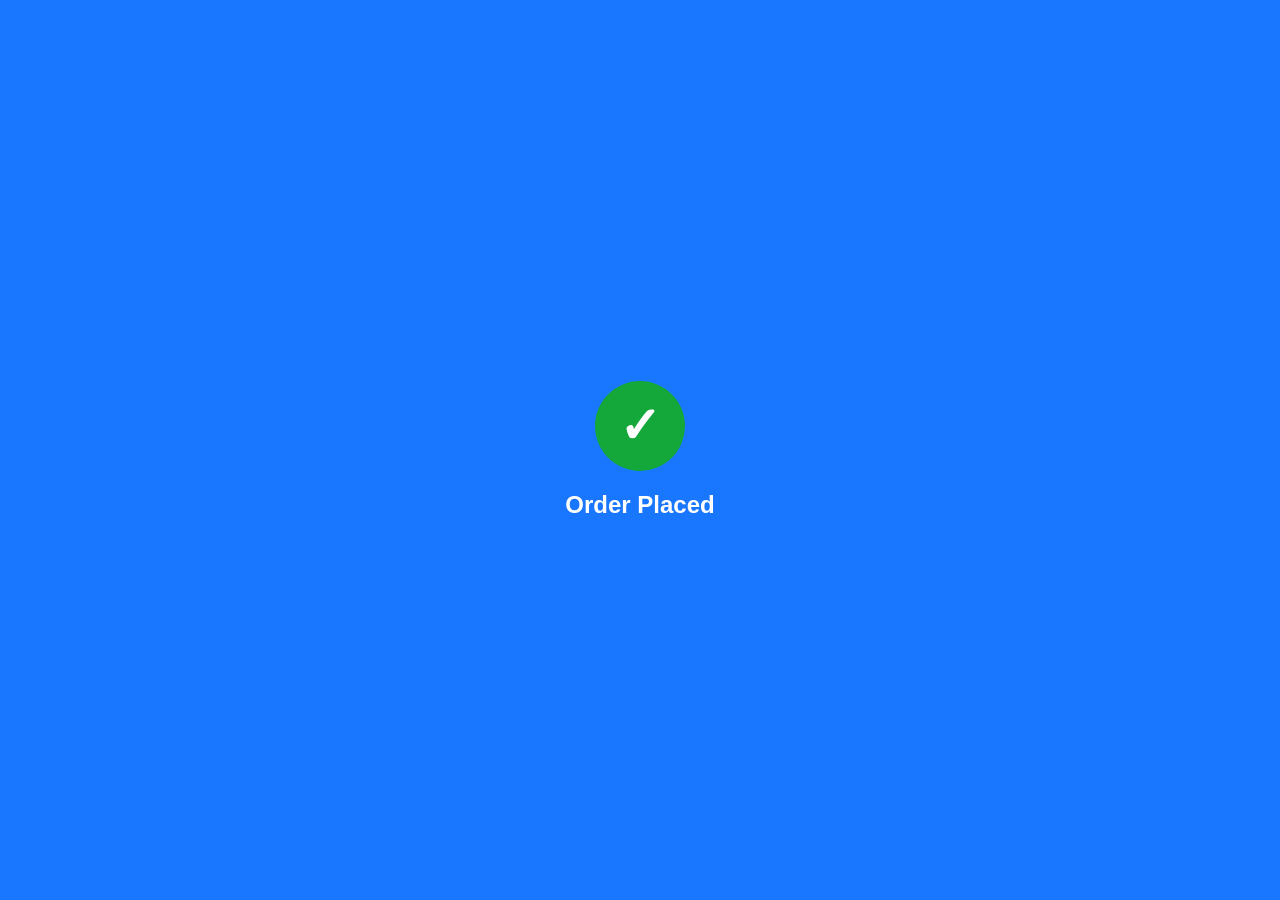
<file: orderplacedfinal.html>
<!DOCTYPE html>
<html lang="en">
<head>
<meta charset="UTF-8">
<meta name="viewport" content="width=device-width, initial-scale=1.0">
<title>Flipkart-"Order placed"</title>
<link rel="stylesheet" href="./orderplacedfinal.css">
<link rel="icon" type = image/png href="./Images/f logo.png">
</head>
<body>

<div class="success-box">
    <div class="checkmark">
        ✓
    </div>

    <h2>Order Placed</h2>
</div>

</body>
</html>
</file>
<file: orderplacedfinal.css>
*{
    margin:0;
    padding:0;
    box-sizing:border-box;
    font-family:Arial,sans-serif;
}

body{
    height:100vh;
    display:flex;
    justify-content:center;
    align-items:center;
    background:#1976ff;
}

.success-box{
    text-align:center;
}

.checkmark{
    width:90px;
    height:90px;
    background:#14a83b;
    border-radius:50%;
    color:white;
    font-size:50px;
    font-weight:bold;

    display:flex;
    justify-content:center;
    align-items:center;

    margin:auto;
    animation:pop .5s ease;
}

h2{
    margin-top:20px;
    color:white;
}

p{
    margin-top:10px;
    color:#d9d9d9;
}

@keyframes pop{
    0%{
        transform:scale(0);
    }
    80%{
        transform:scale(1.2);
    }
    100%{
        transform:scale(1);
    }
}
</file>
